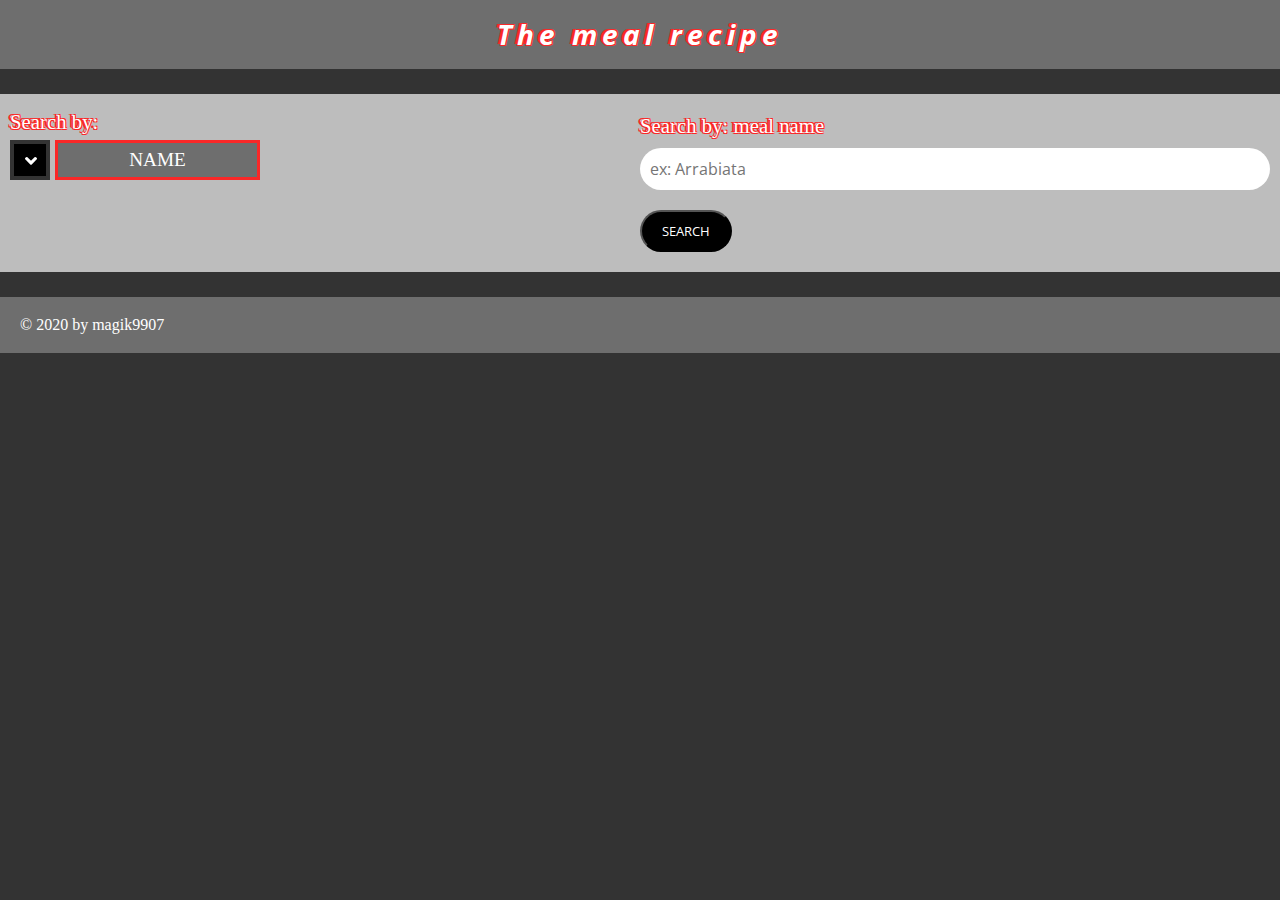
<file: index.html>
<!DOCTYPE html>
<html lang="pl-PL">

<head>
    <title>The meal recipe</title>
    <meta name="description" content="search meal recipe to cook." />
    <meta name="keywords" content="meal,recipe," />
    <meta name="viewport" content="width=device-width, initial-scale=1.0" />
    <meta name="robots" content="index, follow" />

    <link href="https://fonts.googleapis.com/css2?family=Open+Sans:ital,wght@0,400;0,700;1,400;1,700&display=swap"
        rel="stylesheet">
    <link href="https://cdnjs.cloudflare.com/ajax/libs/font-awesome/5.13.0/css/all.min.css" rel="stylesheet">
    <meta charset="utf-8" />
    <link rel="stylesheet" href="style/css/index.min.css" />
</head>

<body>
    <header class="header-content">
        <h2 class="page-title outline-text"><a href="index.html">The meal recipe</a></h2>
    </header>
    <main>
        <section class="search-section class-wrapper ">

            <div>
                <form action="" id="mealForm" class="js--mealTypeForm typeForm" novalidate>
                    <p class="searchBy-text outline-text">Search by:</p>
                    <div class="js--select-bar  select-bar">
                        <span class="btn btn-normal arrow js--opener-select-bar" onclick="openerArrow(this)">
                            <i class="fas fa-angle-down arrow-symbol">
                            </i>
                        </span>
                        <div class="whatSearchSelector js--chkboxDiv display-flex column">
                            <div class="input-row flex order-2 btn">
                                <label for="whatSearchRadioName">Name</label><input type="radio"
                                    id="whatSearchRadioName" value="name" name="searchByRadio"
                                    class="js--whatSearchRadio" />
                            </div>
                            <div class="input-row flex order-2 btn">
                                <label for="whatSearchRadioLetter">First letter</label><input type="radio"
                                    value="letter" id="whatSearchRadioLetter" name="searchByRadio"
                                    class="js--whatSearchRadio" />
                            </div>
                            <div class="input-row flex order-2 btn"><label
                                    for="whatSearchRadioCat">Categories</label><input type="radio"
                                    id="whatSearchRadioCat" value="categories" name="searchByRadio"
                                    class="js--whatSearchRadio" />
                            </div>

                            <div class="input-row flex order-2 btn">
                                <label for="whatSearchRadioArea">Area</label><input type="radio" value="area"
                                    id="whatSearchRadioArea" name="searchByRadio" class="js--whatSearchRadio" />
                            </div>
                            <div class="input-row flex  order-2 btn">
                                <label for="whatSearchRadioIngredients">Ingredients</label><input type="radio"
                                    id="whatSearchRadioIngredients" value="ingredients" name="searchByRadio"
                                    class="js--whatSearchRadio" />
                            </div>
                        </div>
                    </div>
                </form>
            </div>

            <div>
                <form action="" class="js--mealSearchingForm searchForm">
                    <div class=" js--changeField">

                    </div>
                    <button type="submit">Search</button>
                </form>
            </div>

            </form>
        </section>
        <section class="js--mealRecipe mealRecipe"></section>
        <section class="js--searchResult searchResult display-flex " id="mealRecipes"></section>

        <template id="js--mealRecipeTempl">
            <div data-idMeal="">
                <h1 data-strMeal="" class="outline-text"></h1>
                <div class="image-class">
                    <img src="" data-strMealThumb="" alt="" title="">
                </div>
                <div class="mealInfo class-wrapper">
                    <div>Area: <span data-strArea></span></div>
                    <div>Category: <span data-strCategory></span></div>
                    <div>Drinks: <span data-strDrinkAlternate=""></span></div>
                    <div>Tags: <span data-strTags></span></div>
                    <a href="" target="_blank" data-strSource>Source</a>
                    <a href="" target="_blank" data-strYoutube>Yutube</a>
                </div>
                <ul data-ingredientsList>
                </ul>
                <p data-strInstructions class="desc class-wrapper"></p>

            </div>
        </template>
        <template id="js--ingredientsListTempl">
            <li><span data-strMeasure></span> <span data-strIngredient></span></li>
        </template>
    </main>
    <footer>
        <p>&copy; 2020 by <a href="https://magik9907.github.io">magik9907</a></p>
    </footer>
    <script src="js/SearchResult.js" d></script>
    <script src="js/Recipe.js" d></script>
    <script src="js/error.js" d></script>
    <script src="js/urlHelper.js" d></script>
    <script src="js/notificationHelper.js" d></script>
    <script src="js/rendererHelper.js" d></script>
    <script src="js/taskManager.js" d></script>
    <script src="js/TaskForm.js" d></script>
    <script src="js/main.js" d></script>
</body>

</html>
</file>
<file: style/css/index.min.css>
*{-webkit-box-sizing:border-box;box-sizing:border-box}body,html{color:#fff;margin:0;padding:0}body{background-color:#333}p,a,h1,h2,h3,h4,h5,h6{font-size:16px;line-height:16px;margin:0;padding:0}h1,h2,h3,h4,h5,h6,input[type="text"]{font-family:"Open Sans",sans-serif}h1{font-size:2em;line-height:2em}h2{font-size:1.75em;line-height:1.75em}h3{line-height:1.5em;font-size:1.5em}h4{line-height:1.25em;font-size:1.25em}a{cursor:pointer;text-decoration:none;color:inherit;font-size:inherit}a:active{color:inherit}a:hover{color:inherit}a:focus{color:inherit}a:visited{color:inherit}img{width:200px;height:auto}iframe{width:200px;height:auto}input[type="radio"]{visibility:hidden;width:0;margin:0}input[type="text"]{outline:none;width:100%;padding:10px;font-size:1em;border:0;border-radius:30px;margin:10px 0 20px}button{background-color:#000;color:#fff;font-family:"Open Sans",sans-serif;text-transform:uppercase;padding:10px 20px;border-radius:30px}button:hover{background-color:#333}button:active{background-color:#6e6e6e;-webkit-box-shadow:inset 0px 0px 15px 14px rgba(0,0,0,0.75);box-shadow:inset 0px 0px 15px 14px rgba(0,0,0,0.75)}button:focus{outline:none}.input-row{height:40px;overflow:hidden;-webkit-box-pack:center;-ms-flex-pack:center;justify-content:center;-webkit-box-align:center;-ms-flex-align:center;align-items:center}label{text-align:center;font-size:1.2em;-moz-user-select:none;-webkit-user-select:none;-ms-user-select:none;user-select:none}.display-none{display:none !important}.display-flex{display:-webkit-box;display:-ms-flexbox;display:flex}.display-flex.row{-webkit-box-orient:horizontal;-webkit-box-direction:normal;-ms-flex-flow:row;flex-flow:row}.display-flex.column{-webkit-box-orient:vertical;-webkit-box-direction:normal;-ms-flex-flow:column;flex-flow:column}.display-flex .order-2{-webkit-box-ordinal-group:2;-ms-flex-order:1;order:1}.display-flex .order-1{-webkit-box-ordinal-group:1;-ms-flex-order:0;order:0}.display-block{display:block}.class-wrapper{padding:20px 10px}.outline-text{text-shadow:-3px -1px 0 #fa2828,1px -1px 0 #fa2828,-1px 1px 0 #fa2828,1px 1px 0 #fa2828;color:#fff}.exception-text{font-size:2em;margin-bottom:20px}.btn{cursor:pointer;display:-webkit-box;display:-ms-flexbox;display:flex;text-transform:uppercase;font-size:1.2em;line-height:1.2em;-webkit-box-pack:center;-ms-flex-pack:center;justify-content:center}.btn *{cursor:inherit}.btn.btn-normal{color:#fff;background-color:#000;border:4px solid #333}.header-content{overflow:hidden;background-color:#6e6e6e}.header-content .page-title{margin:10px 0;letter-spacing:5px;text-align:center;color:#fff;font-style:italic}.search-section{margin-top:25px;margin-bottom:20px;background-color:#bdbdbd;color:#000}.search-section .searchBy-text{margin:0 0 10px;font-size:1.3em}.search-section .input-row{font-size:1em;height:40px}.search-section .input-row label{width:100%;height:100%;display:-webkit-box;display:-ms-flexbox;display:flex;-webkit-box-pack:center;-ms-flex-pack:center;justify-content:center;-webkit-box-align:center;-ms-flex-align:center;align-items:center}.search-section .input-row.order-2{border:3px solid #000;margin-top:-3px;position:relative;-webkit-transition:background-color 1s ease-out;transition:background-color 1s ease-out}.search-section .input-row.order-2:hover{z-index:10;background-color:#6e6e6e}.search-section .input-row.order-1{cursor:initial;color:#fff;background-color:#6e6e6e;border:3px solid #fa2828;margin-top:0;position:relative;z-index:20}.searchResult{-ms-flex-wrap:wrap;flex-wrap:wrap}.searchResult a{width:100%;position:relative;height:250px;-webkit-transition:-webkit-transform 1s;transition:-webkit-transform 1s;transition:transform 1s;transition:transform 1s, -webkit-transform 1s;margin-bottom:5px}.searchResult a img{-o-object-fit:cover;object-fit:cover;position:absolute;top:0;left:0;z-index:-10;width:100%;height:100%}.searchResult a h5{overflow:hidden;white-space:nowrap;text-overflow:ellipsis;position:absolute;text-align:center;width:100%;bottom:10px;font-size:1.5em;line-height:1.5em;color:#fff;background:-webkit-gradient(linear, left top, left bottom, from(#6e6e6e), to(rgba(0,0,0,0)));background:linear-gradient(180deg, #6e6e6e, rgba(0,0,0,0))}.mealRecipe{margin:25px 0}.mealRecipe img{width:100%;height:auto}.mealRecipe h1{text-align:center}.mealRecipe .mealInfo{text-align:center;display:-ms-grid;display:grid;font-size:1.2em;row-gap:10px;-ms-grid-columns:1fr;grid-template-columns:1fr;background-color:#6e6e6e;padding:15px 10px}.mealRecipe .mealInfo a{color:#fa2828}.mealRecipe .desc{line-height:1.25em;font-size:1.1em;margin:10px 20px;text-align:justify}footer{background-color:#6e6e6e;padding:20px;color:#fff}.select-bar{margin-bottom:15px;overflow:hidden;max-height:40px;padding-left:45px;position:relative;-webkit-transition:all 1s ease-in-out;transition:all 1s ease-in-out}.select-bar.open{max-height:1000px}.select-bar.open .arrow i{-webkit-transform:rotateX(180deg);transform:rotateX(180deg)}.select-bar .arrow{padding:4px;position:absolute;left:0;bottom:0;width:40px;height:40px}.select-bar .arrow i{-webkit-transform:rotateX(0);transform:rotateX(0);-webkit-transition:-webkit-transform 0.5s ease-in-out;transition:-webkit-transform 0.5s ease-in-out;transition:transform 0.5s ease-in-out;transition:transform 0.5s ease-in-out, -webkit-transform 0.5s ease-in-out}.select-bar .arrow i::before{position:absolute;left:50%;top:50%;margin-left:-5px;margin-top:-9px}.select-bar-options .input-row,.select-bar-options .arrow{position:relative;width:100%}@media (min-width: 420px){.search-section .select-bar{width:250px}.searchResult{-webkit-box-pack:center;-ms-flex-pack:center;justify-content:space-evenly}.searchResult a{width:300px}.searchResult a h5{font-size:2em;line-height:2em}}@media (min-width: 650px){.mealRecipe .mealInfo{-ms-grid-columns:1fr 1fr;grid-template-columns:1fr 1fr}.mealRecipe .image-class{text-align:center}.mealRecipe .image-class img{width:400px}.search-section{display:-ms-grid;display:grid;-ms-grid-columns:1fr 1fr;grid-template-columns:1fr 1fr}.searchResult a{margin-bottom:15px}.searchResult a:hover{-webkit-transform:scale(1.2, 1.2);transform:scale(1.2, 1.2)}}@media (min-width: 900px){.mealRecipe .mealInfo{grid-column-gap:50px}.mealRecipe .mealInfo div:nth-child(2n+1),.mealRecipe .mealInfo a:nth-child(2n+1){text-align:right}.mealRecipe .mealInfo div:nth-child(2n),.mealRecipe .mealInfo a:nth-child(2n){text-align:left}}
</file>
